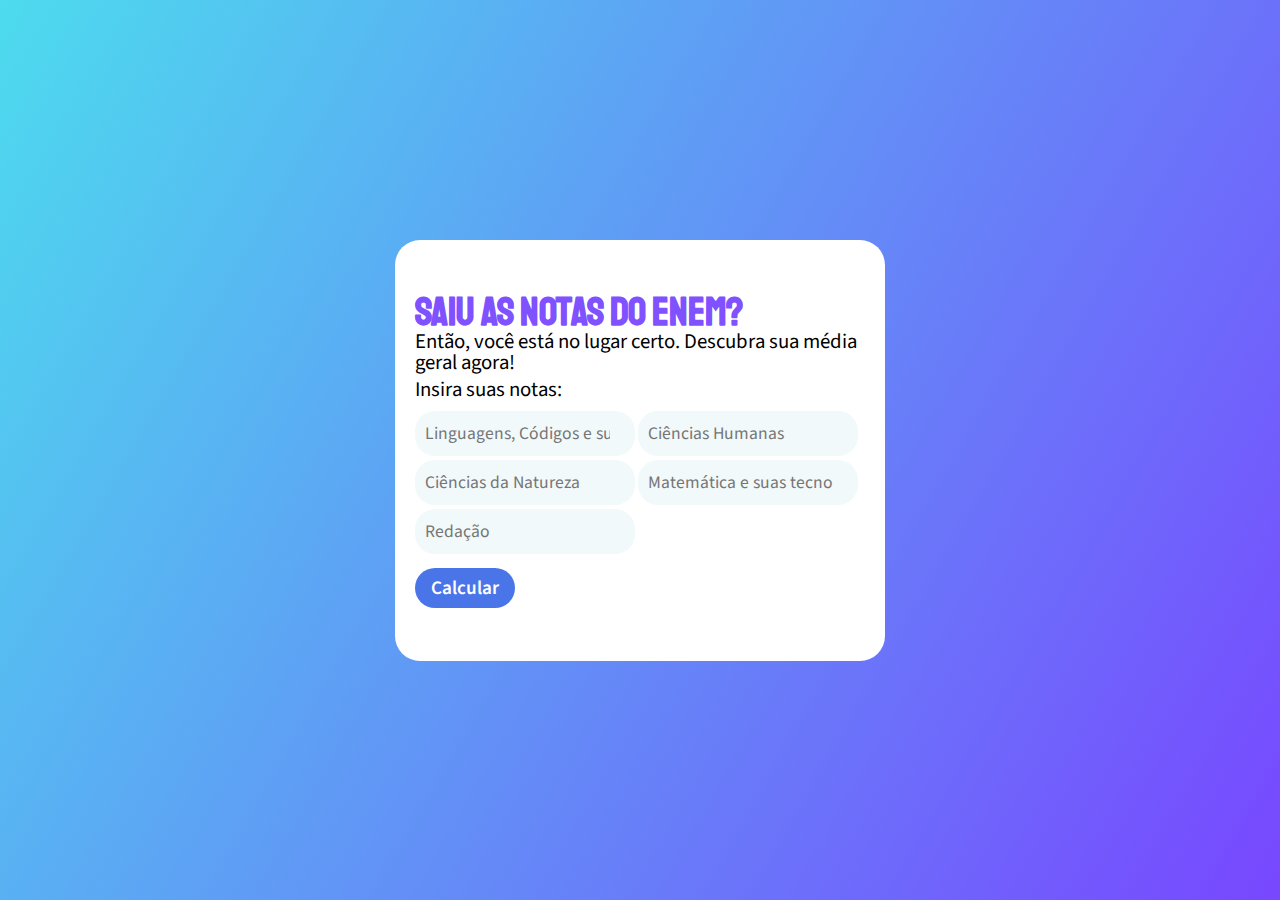
<file: index.html>
<!DOCTYPE html>
<html lang="pt-br">
<head>
    <title>ENEM | CALCULAR MÉDIA GERAL</title>
    <meta charset="UTF-8">
    <meta http-equiv="X-UA-Compatible" content="IE=edge">
    <meta name="viewport" content="width=device-width, initial-scale=1.0">
    <meta name="description" content="Saiu as notas do ENEM? Então, você está no lugar certo. Descubra o quão perto você está do seu curso dos sonhos com o cálculo da sua média geral">
    <meta name="keywords" content="ENEM, média, INEP, Notas do ENEM, Página do participante, Calculadora, média aritmética, nota de corte">
    <!--Facebook-->
    <meta property="og:title" content="Descubra sua média no ENEM!">
    <meta property="og:description" content="Calculadora de média aritmética, descubra sua média geral do ENEM de maneira rápida e simples">
    <meta property="og:image" content="assets/img/video.gif">
    <link rel="stylesheet" href="assets/style/reset.css">
    <link rel="stylesheet" href="assets/style/style.css">
    <link rel="shortcut icon" href="assets/img/favicon.ico" type="image/x-icon">
</head>
<body>
    <div class="container">
        <div class="back">
            <header>
                <!--
                -->
                <section class="conteudo">
                    <h1>Saiu as notas do ENEM?</h1>
                    <p>Então, você está no lugar certo. Descubra sua média geral agora!</p>
                </section>
            </header>
            <main>
                <section class="input-notas">
                    <h2>Insira suas notas:</h2>
                    <input type="number" id="linguagens" placeholder="Linguagens, Códigos e suas Tecnologias">
                    <input type="number" id="humanas" placeholder="Ciências Humanas">
                    <input type="number" id="natureza" placeholder="Ciências da Natureza">
                    <input type="number" id="matematica" placeholder="Matemática e suas tecnologias">
                    <input type="number" id="redacao" placeholder="Redação">
                </section>
                <button class="buttonCalcular">Calcular</button>
                <section class="container-resultado">
                    <ul class="output-resultado"></ul>
                </section>
            </main>
        </div>
    </div>
    <script src="assets/js/script.js"></script>
</body> 
</html>
</file>
<file: assets/style/style.css>
@import url('https://fonts.googleapis.com/css2?family=Source+Sans+Pro:ital,wght@0,200;0,300;0,400;0,600;0,700;0,900;1,200;1,300;1,400;1,600;1,700;1,900&display=swap');

@import url('https://fonts.googleapis.com/css2?family=Staatliches&display=swap');

body {
    background: linear-gradient(120deg, #4ddbee,  #7847ff);
    width: 100vw;
    height: 100vh;
    display: flex;
    flex-direction: column;
    justify-content: space-around;
    font-family: 'Source Sans Pro', sans-serif;
}

.container {
    width: 100vw;
    height: 100vh;
    display: flex;
    flex-direction: column;
    align-items: center;
    justify-content: center;
}

.back {
    background-color: white;
    max-width: 490px;
    height: 421px;
    border-radius: 25px;
    display: flex;
    flex-direction: column; 
    justify-content: center;
    padding: 20px;
    gap: 6px;
}

.conteudo {
    display: flex;
    flex-direction: column;
    justify-content: center;
}

.conteudo > h1 {
    font-weight: 800;
    font-size: 2.5em;
    color: #7847fff3;
    font-family: 'Staatliches', cursive;
}

.conteudo > p {
    font-weight: 400;
    font-size: 1.3em;
}

.input-notas > h2 {
    font-weight: 400;
    font-size: 1.3em;
    margin-bottom: 10px;
}

input {
    padding: 10px;
    max-width: 200px;
    margin-bottom: 4px;
    font-size: 1.1em;
    font-family: 'Source Sans Pro', sans-serif;
    border: unset;
    background-color: #f2f9fa;
    border-radius: 20px;
}

button {
    margin-top: 10px;
    border-radius: 20px;
    width: 100px;
    height: 40px;
    background-color: #4a75e9;
    color: white;
    font-weight: 600;
    font-size: 1.2em;
    font-family: 'Source Sans Pro', sans-serif;
    border: unset;
}

button:hover {
    background-color: #6a3be9;
    cursor: pointer;
}

li {
    display: flex;
    flex-direction: column;
    justify-content: center;
    align-items: center;
    background: linear-gradient(90deg, #ffffff, #66ff00d3,#ffffff);
    font-weight: 700;
    font-size: 1.3em;
    border-radius: 40px;
    width: 100%;
    height: 50px;
    margin-top: 9px;
    color: #161616;
}

@media (max-width: 417px) {
    .back{
        max-width: 87vw;
        height: 68vh;
    }

    .conteudo > h1 {
        font-size: 2.1em;
    }

    input {
        width: 130%;
        height: 20px;
        font-size: 1.1em;
    }
}

@media (max-width: 320px) {
    .back{
        height: 87vh;
    }

    .conteudo > p {
        font-size: 1.1em;
    }
    
    .input-notas > h2 {
        font-size: 1.1em;
    }

    input {
        height: 10px;
        font-size: 1em;
    }    

    button {
        height: 35px;
        font-size: 1.09em;
    }

    li{
        font-size: 1.1em;
    }
}
</file>
